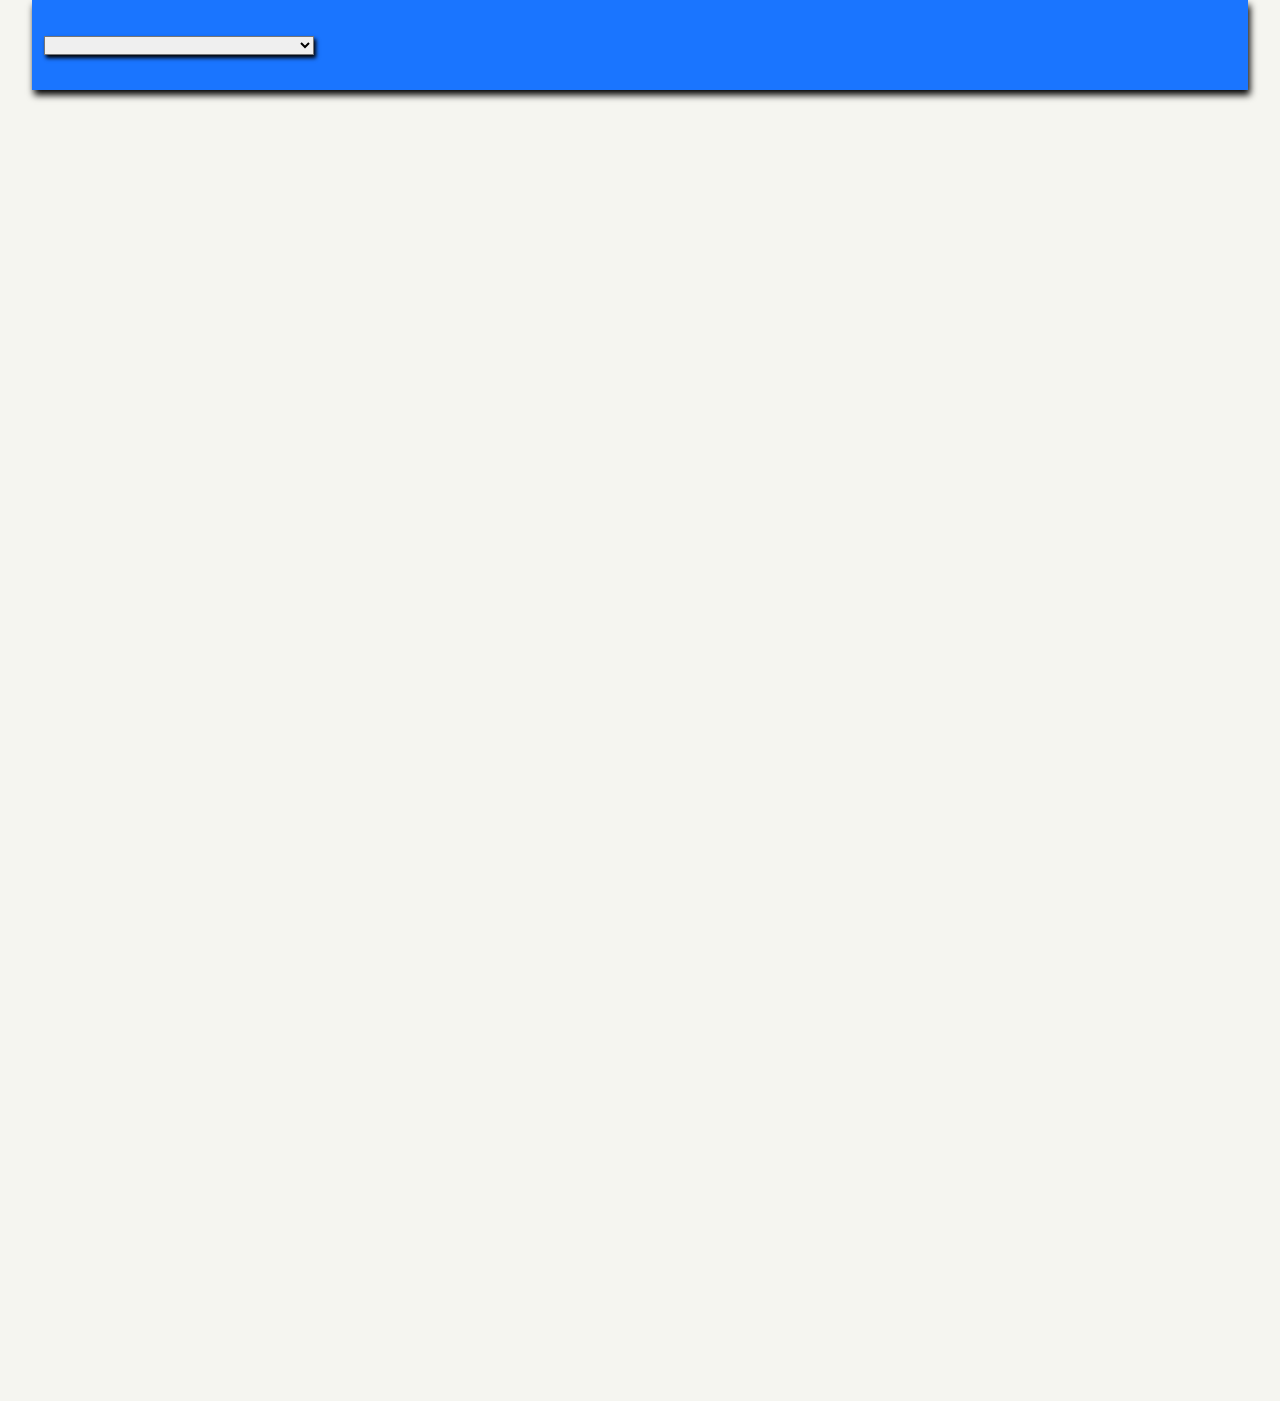
<file: hackyourrepo-app/index.html>
<!DOCTYPE html>
<html lang="en">
  <head>
    <meta charset="UTF-8" />
    <meta
      name="viewport"
      content="width=device-width, initial-scale=1.0, maximum-scale=1.0, user-scalable=no"
    />
    <meta name="theme-color" content="#000000" />
    <meta name="apple-mobile-web-app-capable" content="yes" />
    <meta name="mobile-web-app-capable" content="yes" />
    <meta name="format-detection" content="telephone=no" />
    <link rel="apple-touch-icon" href="./hyf.png" />
    <link rel="shortcut icon" type="image/png" href="./hyf.png" />
    <title>HackYourRepo</title>
    <link
      href="https://fonts.googleapis.com/css?family=Roboto:400,700"
      rel="stylesheet"
    />
    <link rel="stylesheet" href="./style.css" />
  </head>
  <body>
    <script src="./util/domCreate.js"></script>
    <script src="./util/contributors.js"></script>
    <script src="./util/apiCall.js"></script>
    <script src="./util/repoCreator.js"></script>
    <script src="./util/dom.js"></script>
    <script src="./util/repoSection.js"></script>
    <script src="./util/pageButtonCreator.js"></script>
    <script src="./util/paginate.js"></script>
    <script src="./util/script.js"></script>
  </body>
</html>
</file>
<file: hackyourrepo-app/style.css>
/* 
  Write here your CSS rules for HackYourRepo!
*/

* {
  margin: 0;
  padding: 0;
  box-sizing: border-box;
}

body {
  font-family: Arial, Helvetica, sans-serif;
  display: flex;
  flex-flow: column;
  background: #f5f5f0;
}

main {
  width: 100%;
  height: 100vw;
  margin: auto;
  align-items: center;
}

.section1 {
  display: flex;
  justify-content: center;
  align-items: flex-start;
  flex-direction: column;
  background: #1a75ff;
  box-shadow: 2px 5px 7px #000;
  width: 100%;
  height: 90px;
  color: #fff;
  margin: auto;
  margin-bottom: 1px;
  padding-left: 12px;
}

.section1 select {
  width: 80%;
  box-shadow: 2px 3px 4px #000;
}

.main-container {
  display: flex;
  flex-direction: column;
  margin-top: 30px;
  padding: 10px;
}

.repo-section {
  width: 100%;
  margin-bottom: 35px;
}

.repo-section li {
  height: auto;
}

.contributors-section {
  width: 100%;
}

.contributors {
  margin-bottom: 20px;
  display: flex;
  align-items: center;
}

.contribution-num {
  flex-grow: 0;
  background: #999;
  border-radius: 5px;
  text-align: center;
  line-height: 30px;
  width: 40px;
}

.contributor-name {
  flex-grow: 9;
  margin-left: 10px;
}

li {
  width: 100%;
  list-style: none;
  box-shadow: 2px 5px 7px #000;
  background: #fff;
  height: 70px;
  padding: 10px;
}

.pagenumbers {
	display: flex;
	flex-wrap: wrap;
	justify-content: center;
	align-items: center;
}

.pagenumbers button {
	width: 50px;
	height: 50px;

	appearance: none;
	border: none;
	outline: none;
	cursor: pointer;

	background-color: #44AAEE;

	margin: 5px;
	transition: 0.4s;

	color: #FFF;
	font-size: 18px;
	text-shadow: 0px 0px 4px rgba(0, 0, 0, 0.2);
	box-shadow: 0px 0px 4px rgba(0, 0, 0, 0.2);
}

.pagenumbers button:hover {
	background-color: #44EEAA;
}

.pagenumbers button.active {
	background-color: #44EEAA;
	box-shadow: inset 0px 0px 4px rgba(0, 0, 0, 0.2);
}

img {
  width: 50px;
}

td {
  padding-left: 9px;
}

/* MEDIA QUERIES*/

@media (min-width: 480px) {
  ul {
    margin: auto;
  }
  .section1 select {
    width: 270px;
  }
}

@media (min-width: 768px) {
  ul {
    width: 80%;
  }
  .section1 {
    width: 80%;
  }
}

@media (min-width: 992px) {
  .section1 {
    width: 95%;
  }
  ul {
    width: 95%;
  }
  .repo-section {
    width: 50%;
  }
  .main-container {
    flex-direction: row;
    align-items: flex-start
  }
  .contributors-section {
    width: 50%;
  }
}
</file>
